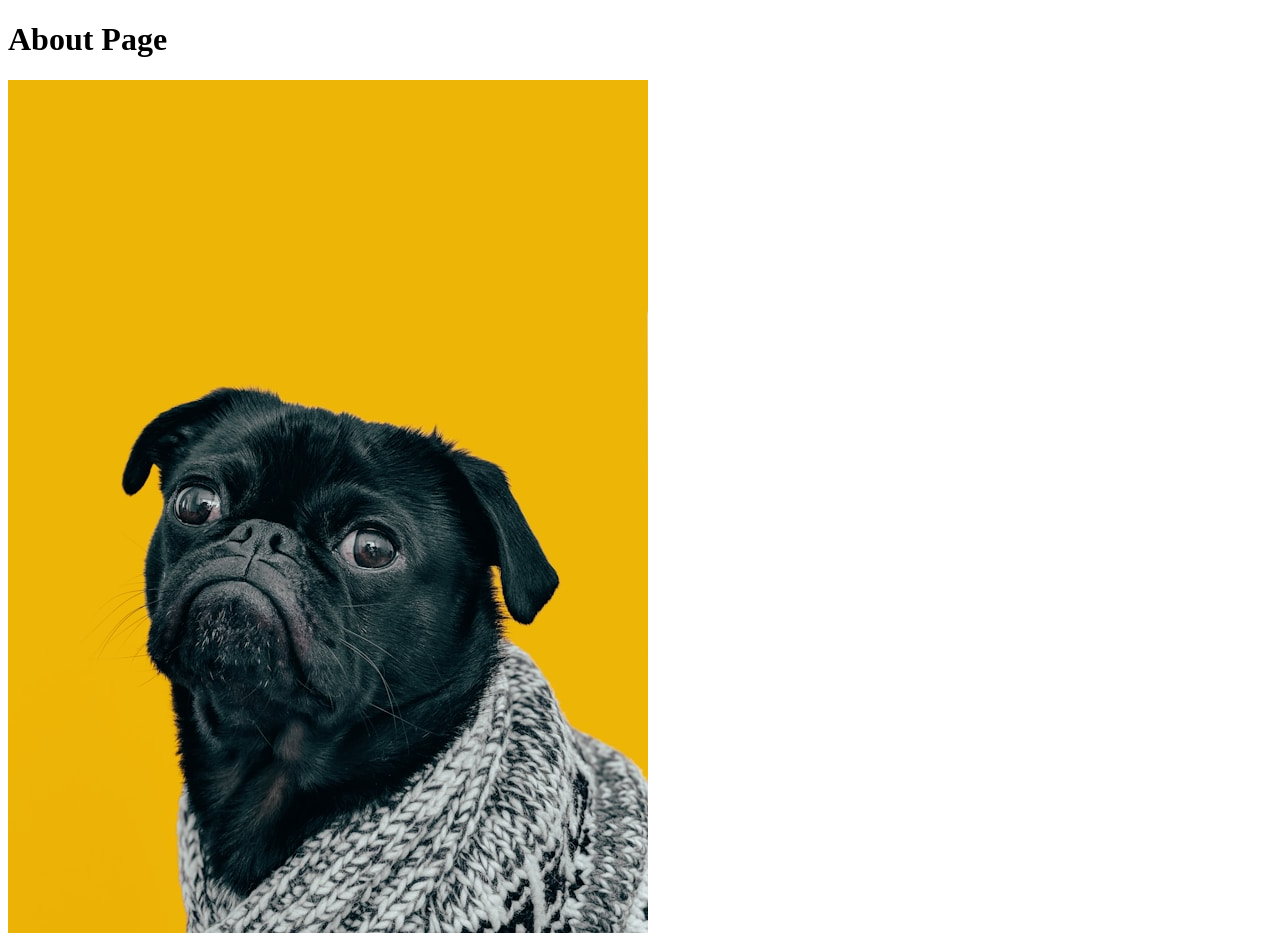
<file: pages/about.html>
<!DOCTYPE html>
<html lang="en">
  <head>
    <meta charset="UTF-8">
    <title>Odin Links and Images</title>
    <link rel="stylesheet" href="../styles.css"
  </head>

  <body>
    <h1>About Page</h1>
    <img src="../images/dog.jpg">
  </body>
</html>
</file>
<file: styles.css>
a, img {
    display: block;
}
</file>
